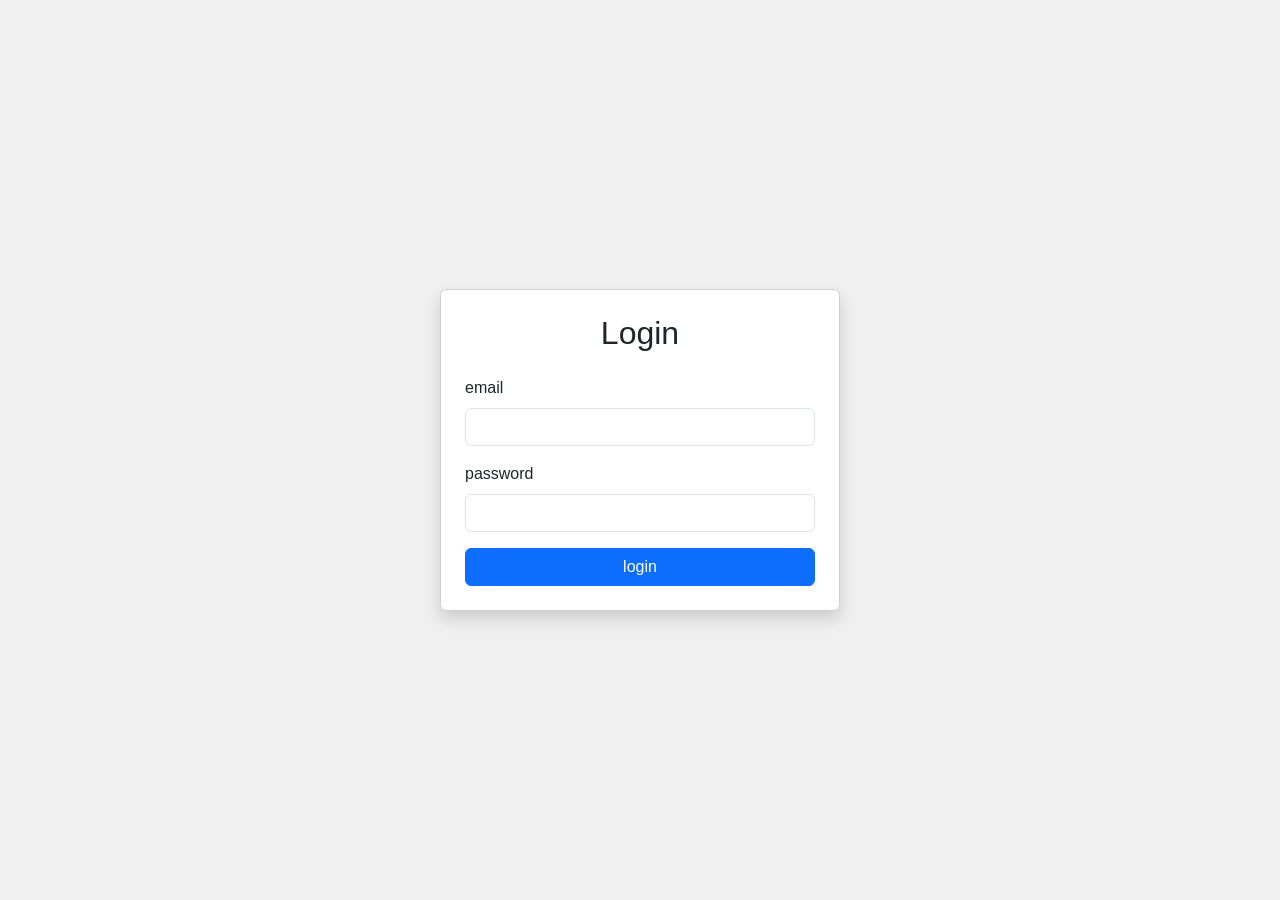
<file: Websocket/chat-sample/src/main/resources/static/index.html>
<!DOCTYPE html>
<html lang="ko">
<head>
    <meta charset="UTF-8">
    <meta name="viewport" content="width=device-width, initial-scale=1">
    <title>채팅 애플리케이션</title>
    <!-- Bootstrap CSS -->
    <link href="https://cdn.jsdelivr.net/npm/bootstrap@5.3.0/dist/css/bootstrap.min.css" rel="stylesheet">
    <!-- 커스텀 CSS -->
    <link rel="stylesheet" href="css/main.css">
</head>
<body>
<div class="container-fluid vh-100 p-3">
    <!-- 로그인 페이지 -->
    <div id="login-page" class="row justify-content-center align-items-center h-100">
        <div class="col-md-6 col-lg-4">
            <div class="card shadow">
                <div class="card-body p-4">
                    <h2 class="text-center mb-4">Login</h2>
                    <form id="usernameForm">
                        <div class="mb-3">
                            <label for="email" class="form-label">email</label>
                            <input type="email" class="form-control" id="email" name="email" required>
                        </div>
                        <div class="mb-3">
                            <label for="password" class="form-label">password</label>
                            <input type="password" class="form-control" id="password" name="password" required>
                        </div>
                        <button type="submit" class="btn btn-primary w-100">login</button>
                    </form>
                </div>
            </div>
        </div>
    </div>

    <!-- 채팅 페이지 -->
    <div id="chat-page" class="row h-100 hidden">
        <!-- 좌측 채팅방 목록 -->
        <div class="col-md-4 d-flex flex-column p-0 h-100">
            <div class="card h-100">
                <div class="card-header bg-primary text-white">
                    <h3 class="mb-0">ChatRooms</h3>
                </div>
                <div class="card-body p-0 overflow-auto flex-grow-1">
                    <ul id="connectedUsers" class="list-group list-group-flush">
                        <!-- 채팅방 목록이 여기에 동적으로 추가됩니다 -->
                    </ul>
                </div>
                <div class="card-footer bg-light">
                    <div class="d-flex align-items-center">
                        <img src="img/user_icon.png" alt="User Profile" class="user-profile-img me-2">
                        <span id="connected-user-username" class="me-auto">DefaultUser</span>
                        <button id="logout" class="btn btn-outline-secondary btn-sm">LOGOUT</button>
                    </div>
                </div>
            </div>
        </div>

        <!-- 우측 채팅 영역 -->
        <div class="col-md-8 d-flex flex-column h-100 ps-md-3 mt-3 mt-md-0">
            <div class="card h-100">
                <div class="card-header bg-light d-flex justify-content-between align-items-center">
                    <div class="d-flex align-items-center">
                        <h5 id="current-room" class="mb-0">ChatRoom-1</h5>
                        <span id="current-room-participants-count" class="ms-2 text-muted">100</span>
                    </div>
                    <div class="connection-status">
                        <button id="connect" class="btn btn-success">Connect</button>
                        <button id="disconnect" class="btn btn-danger hidden">Disconnect</button>
                    </div>
                </div>
                <div class="card-body p-3 overflow-auto" style="background-color: #f8f9fa;">
                    <div id="chat-messages" class="d-flex flex-column">
                        <!-- 채팅 메시지가 여기에 동적으로 추가됩니다 -->
                    </div>
                </div>
                <div class="card-footer bg-light">
                    <form id="messageForm" class="d-flex">
                        <input type="text" id="message" class="form-control me-2" placeholder="Type a message">
                        <button type="submit" class="btn btn-primary">SEND</button>
                    </form>
                </div>
            </div>
        </div>
    </div>

    <!-- SVG 심볼 정의 (d-none 클래스로 숨김 처리) -->
    <svg xmlns="http://www.w3.org/2000/svg" class="d-none">
        <symbol id="check-circle-fill" viewBox="0 0 16 16">
            <path d="M16 8A8 8 0 1 1 0 8a8 8 0 0 1 16 0zm-3.97-3.03a.75.75 0 0 0-1.08.022L7.477 9.417 5.384 7.323a.75.75 0 0 0-1.06 1.06L6.97 11.03a.75.75 0 0 0 1.079-.02l3.992-4.99a.75.75 0 0 0-.01-1.05z"/>
        </symbol>
        <symbol id="info-fill" viewBox="0 0 16 16">
            <path d="M8 16A8 8 0 1 0 8 0a8 8 0 0 0 0 16zm.93-9.412-1 4.705c-.07.34.029.533.304.533.194 0 .487-.07.686-.246l-.088.416c-.287.346-.92.598-1.465.598-.703 0-1.002-.422-.808-1.319l.738-3.468c.064-.293.006-.399-.287-.47l-.451-.081.082-.381 2.29-.287zM8 5.5a1 1 0 1 1 0-2 1 1 0 0 1 0 2z"/>
        </symbol>
        <symbol id="exclamation-triangle-fill" viewBox="0 0 16 16">
            <path d="M8.982 1.566a1.13 1.13 0 0 0-1.96 0L.165 13.233c-.457.778.091 1.767.98 1.767h13.713c.889 0 1.438-.99.98-1.767L8.982 1.566zM8 5c.535 0 .954.462.9.995l-.35 3.507a.552.552 0 0 1-1.1 0L7.1 5.995A.905.905 0 0 1 8 5zm.002 6a1 1 0 1 1 0 2 1 1 0 0 1 0-2z"/>
        </symbol>
    </svg>

    <!-- Alert 메시지를 삽입할 컨테이너 -->
    <div id="alert-container" class="position-fixed top-0 end-0 m-3" style="z-index: 1050;"></div>
</div>

<!-- Bootstrap JS -->
<script src="https://cdn.jsdelivr.net/npm/bootstrap@5.3.0/dist/js/bootstrap.bundle.min.js"></script>
<!-- STOMP JS -->
<script src="js/stomp.js"></script>
<!-- 메인 JS -->
<script src="js/main.js"></script>
</body>
</html>
</file>
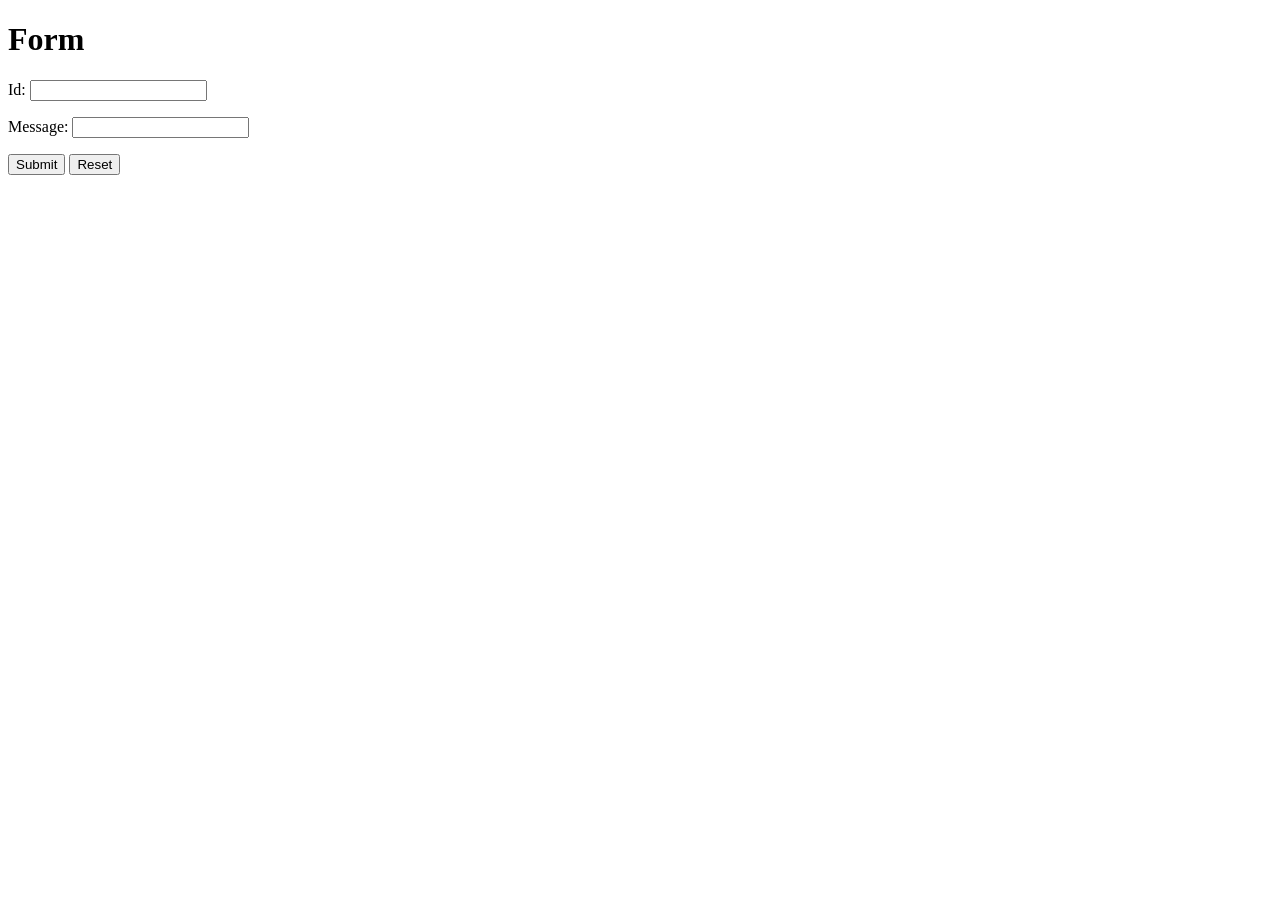
<file: Official/SpringGettingStarted/handling-form-submission/src/main/resources/templates/greeting.html>
<!DOCTYPE HTML>
<html xmlns:th="https://www.thymeleaf.org">
<head>
    <title>Getting Started: Handling Form Submission</title>
    <meta http-equiv="Content-Type" content="text/html; charset=UTF-8" />
</head>
<body>
<h1>Form</h1>
<form action="#" th:action="@{/greeting}" th:object="${greeting}" method="post">
    <p>Id: <input type="text" th:field="*{id}" /></p>
    <p>Message: <input type="text" th:field="*{content}" /></p>
    <p><input type="submit" value="Submit" /> <input type="reset" value="Reset" /></p>
</form>
</body>
</html>
</file>
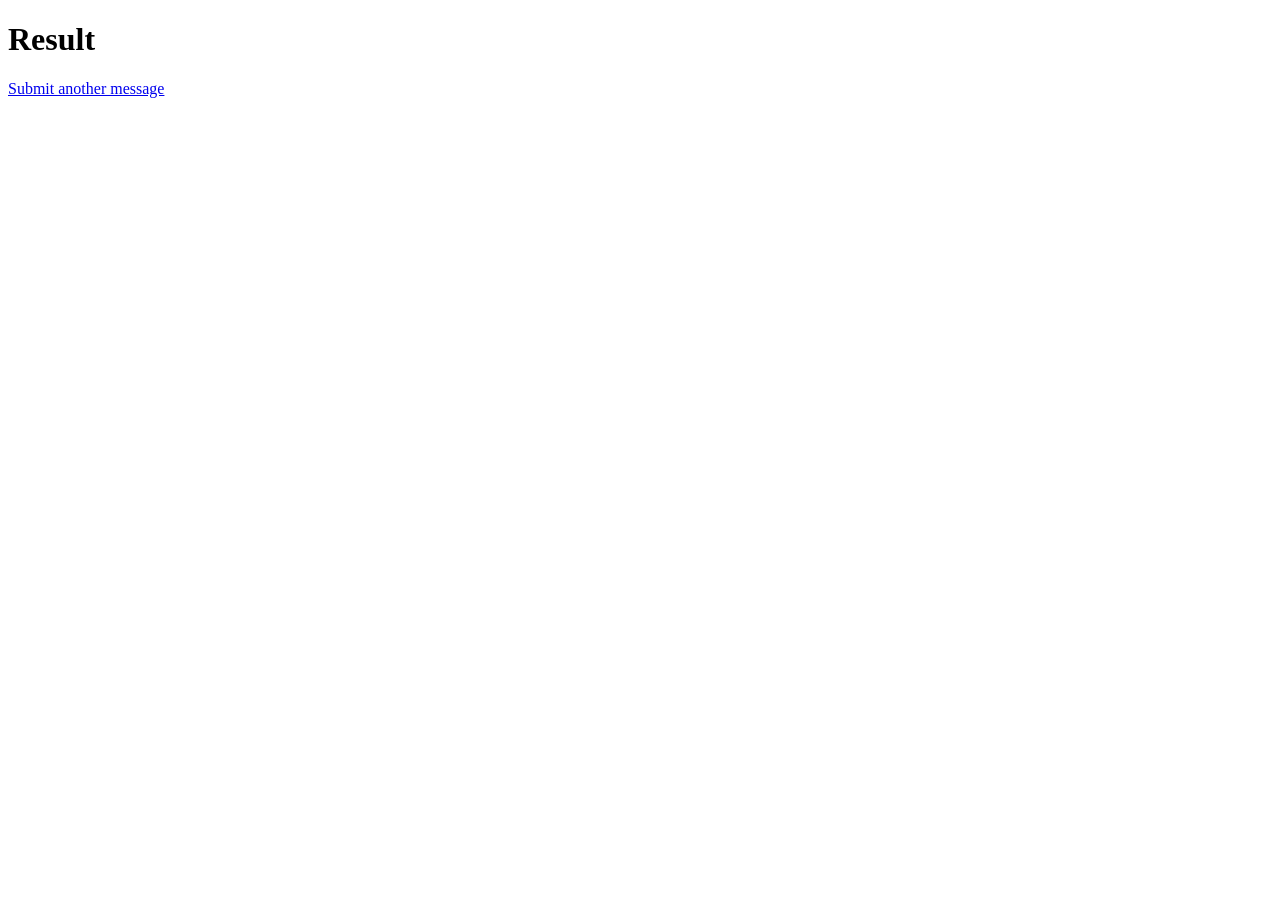
<file: Official/SpringGettingStarted/handling-form-submission/src/main/resources/templates/result.html>
<!DOCTYPE HTML>
<html xmlns:th="https://www.thymeleaf.org">
<head>
    <title>Getting Started: Handling Form Submission</title>
    <meta http-equiv="Content-Type" content="text/html; charset=UTF-8" />
</head>
<body>
<h1>Result</h1>
<p th:text="'id: ' + ${greeting.id}" />
<p th:text="'content: ' + ${greeting.content}" />
<a href="/greeting">Submit another message</a>
</body>
</html>
</file>
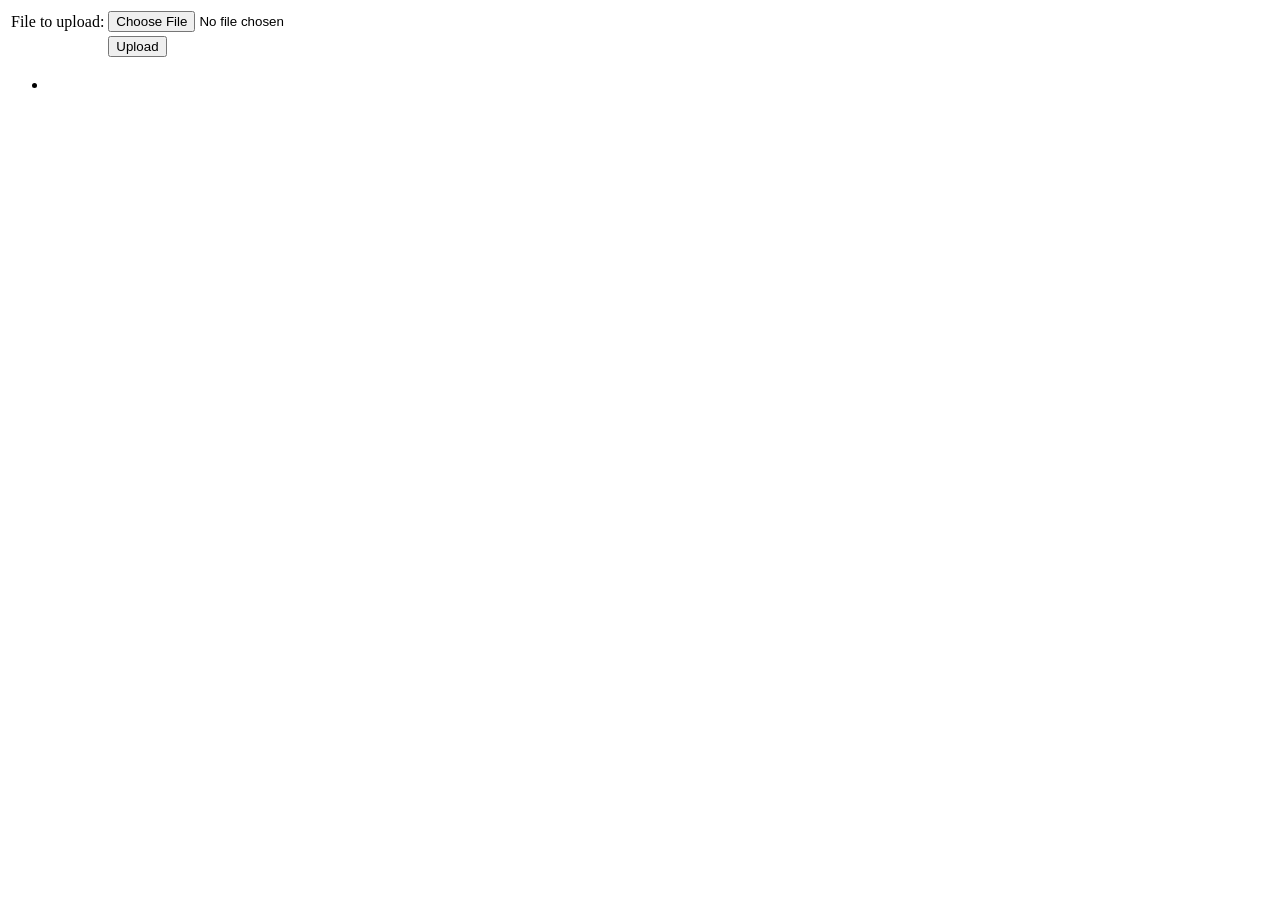
<file: Official/SpringGettingStarted/uploading-files/src/main/resources/templates/uploadForm.html>
<html xmlns:th="https://www.thymeleaf.org">
<body>

<div th:if="${message}">
    <h2 th:text="${message}"/>
</div>

<div>
    <form method="POST" enctype="multipart/form-data" action="/">
        <table>
            <tr><td>File to upload:</td><td><input type="file" name="file" /></td></tr>
            <tr><td></td><td><input type="submit" value="Upload" /></td></tr>
        </table>
    </form>
</div>

<div>
    <ul>
        <li th:each="file : ${files}">
            <a th:href="${file}" th:text="${file}" />
        </li>
    </ul>
</div>

</body>
</html>
</file>
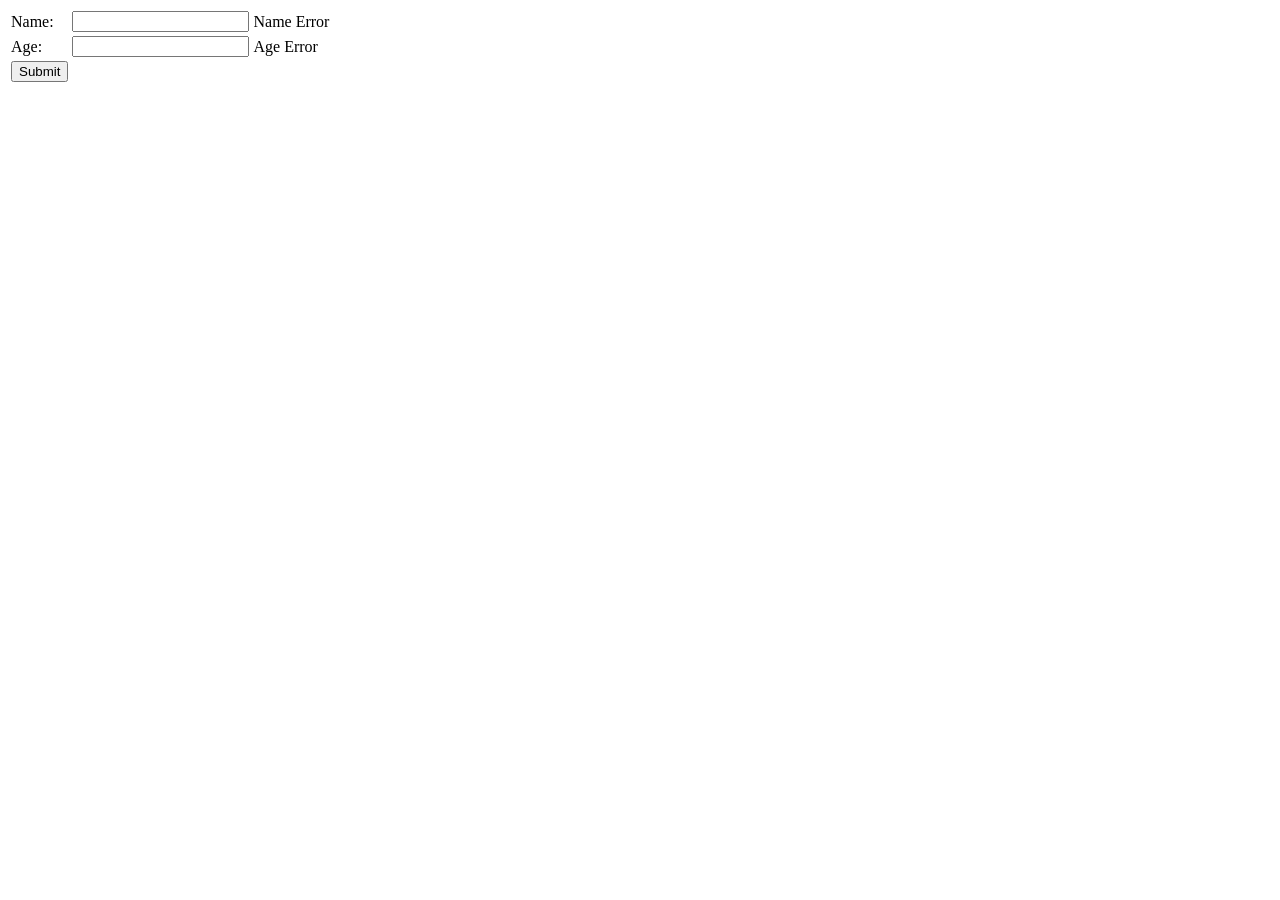
<file: Official/SpringGettingStarted/validating-form-input/src/main/resources/templates/form.html>
<!DOCTYPE HTML>
<html xmlns:th="http://www.thymeleaf.org">
<body>
<form action="#" th:action="@{/}" th:object="${personForm}" method="post">
    <table>
        <tr>
            <td>Name:</td>
            <td><input type="text" th:field="*{name}" /></td>
            <td th:if="${#fields.hasErrors('name')}" th:errors="*{name}">Name Error</td>
        </tr>
        <tr>
            <td>Age:</td>
            <td><input type="text" th:field="*{age}" /></td>
            <td th:if="${#fields.hasErrors('age')}" th:errors="*{age}">Age Error</td>
        </tr>
        <tr>
            <td><button type="submit">Submit</button></td>
        </tr>
    </table>
</form>
</body>
</html>
</file>
<file: Websocket/chat-sample/src/main/resources/static/css/main.css>
body {
    font-family: 'Segoe UI', Tahoma, Geneva, Verdana, sans-serif;
    background-color: #f0f0f0;
}

.hidden {
    display: none !important;
}

/* 채팅방 목록 스타일 */
#connectedUsers .list-group-item {
    cursor: pointer;
    transition: background-color 0.2s;
    display: flex;
    justify-content: space-between;
    align-items: center;
    padding: 0.75rem 1rem;
}

#connectedUsers .list-group-item:hover {
    background-color: #f8f9fa;
}

#connectedUsers .list-group-item.active {
    background-color: #e9ecef;
    color: #212529;
    border-color: #dee2e6;
}

.room-info {
    display: flex;
    align-items: center;
}

.user-profile-img {
    width: 40px;
    height: 40px;
    border-radius: 50%;
    object-fit: cover;
}

.unread-badge {
    background-color: #dc3545;
    color: white;
    border-radius: 50%;
    padding: 0.25rem 0.5rem;
    font-size: 0.75rem;
}

/* 채팅 메시지 스타일 */
.message-container {
    display: flex;
    margin-bottom: 1rem;
    max-width: 80%;
    align-items: flex-start;
}

.message-container.sender {
    align-self: flex-end;
    margin-left: auto;
}

.message-container.receiver {
    align-self: flex-start;
    margin-right: auto;
}

/* 메시지 내용 컨테이너 */
.message-content {
    display: flex;
    flex-direction: column;
    margin: 0 10px;
    flex-grow: 1;
}

.message-sender {
    font-weight: bold;
    margin-bottom: 4px;
    font-size: 0.9rem;
}

.message-bubble {
    padding: 0.75rem 1rem;
    border-radius: 1rem;
    word-wrap: break-word;
    width: fit-content;
    max-width: 100%;
}

.message-container.sender .message-bubble {
    background-color: #007bff;
    color: white;
    border-top-right-radius: 0;
    align-self: flex-end;
}

.message-container.receiver .message-bubble {
    background-color: #f1f0f0;
    color: #212529;
    border-top-left-radius: 0;
}

.message-time {
    font-size: 0.75rem;
    color: #6c757d;
    margin-top: 4px;
    white-space: nowrap;
}

/* 연결 상태 버튼 */
.connection-status .btn {
    font-size: 0.875rem;
    padding: 0.25rem 0.5rem;
}

/* 반응형 조정 */
@media (max-width: 767.98px) {
    .message-container {
        max-width: 90%;
    }
}
</file>
